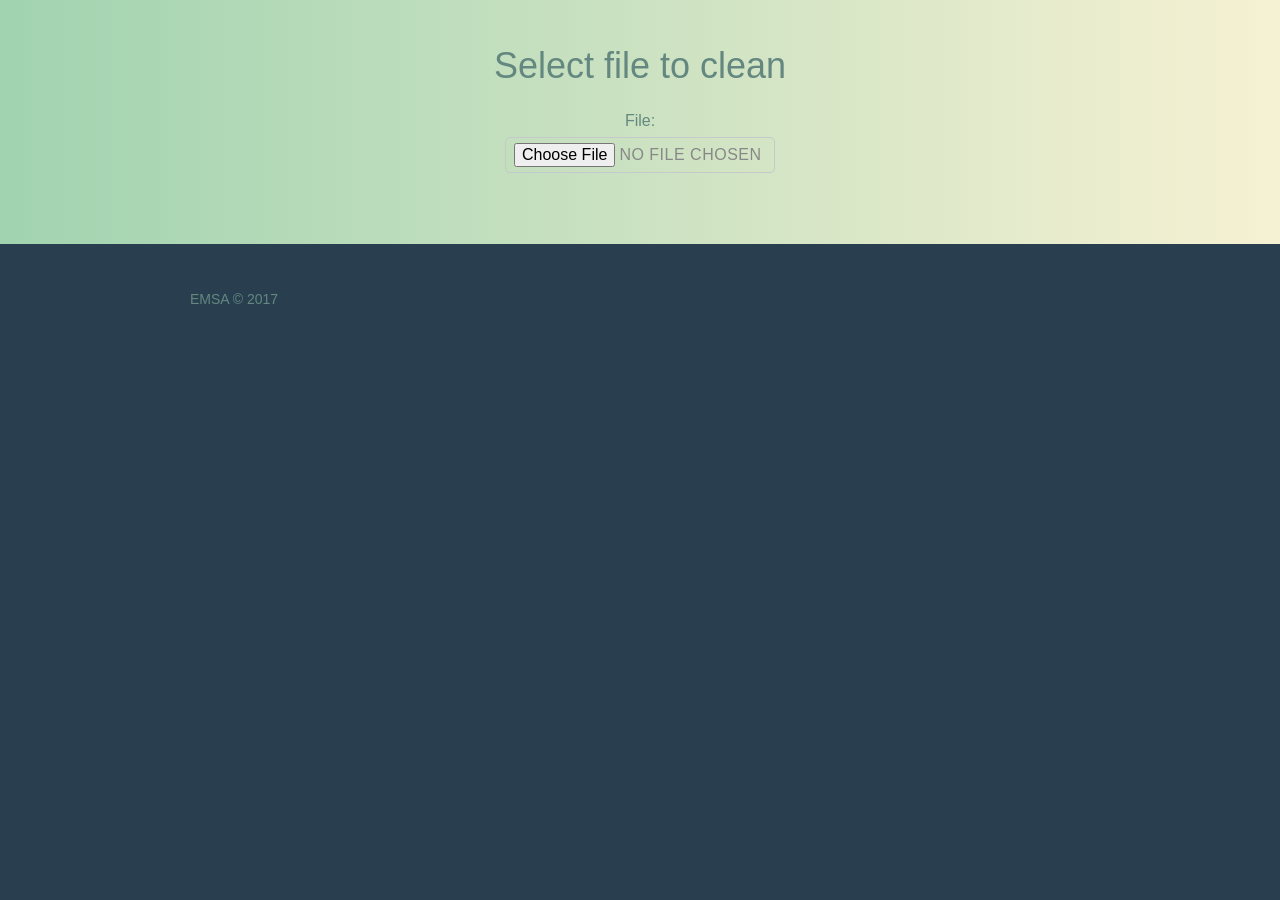
<file: src/main/webapp/index.html>
<!DOCTYPE html>
<!--
To change this license header, choose License Headers in Project Properties.
To change this template file, choose Tools | Templates
and open the template in the editor.
-->
<html>
    <head>
        <title>Xml Clean Up</title>
        <meta charset="UTF-8">
        <meta name="viewport" content="width=device-width, initial-scale=1.0">
        <link rel="stylesheet" href="stylesheets/main.css">
        <script type="text/javascript">
            
            function enableSubmit() {
                var label = document.getElementById("submitLbl");
                label.hidden = false;
            }
            
        </script>
    </head>
    <body>    
        <section class="row-alt">
            <div class="lead container">
                <h1>Select file to clean</h1>
                
                <form class="col-1-3" id="uploadFile" method="POST" action="upload.jsp" enctype="multipart/form-data">
                    <fieldset class="query-group">
                        <input type="hidden" name="todo" value="action1" />

                        <label>
                            File:
                            <input id="file" class="btn btn-alt" name="file" type="file" accept=".xml" onchange="enableSubmit()" required>
                        </label>

                        <label id="submitLbl" hidden>
                            and click button
                            <input id="submitBtn" class="btn btn-alt" type="submit" value="Clean File"/>
                        </label>
                    </fieldset>
                </form>
            </div>
        </section>

        <footer class="primary-footer container group">
            <small>EMSA &copy; 2017 </small>
        </footer>


    </body>
</html>
</file>
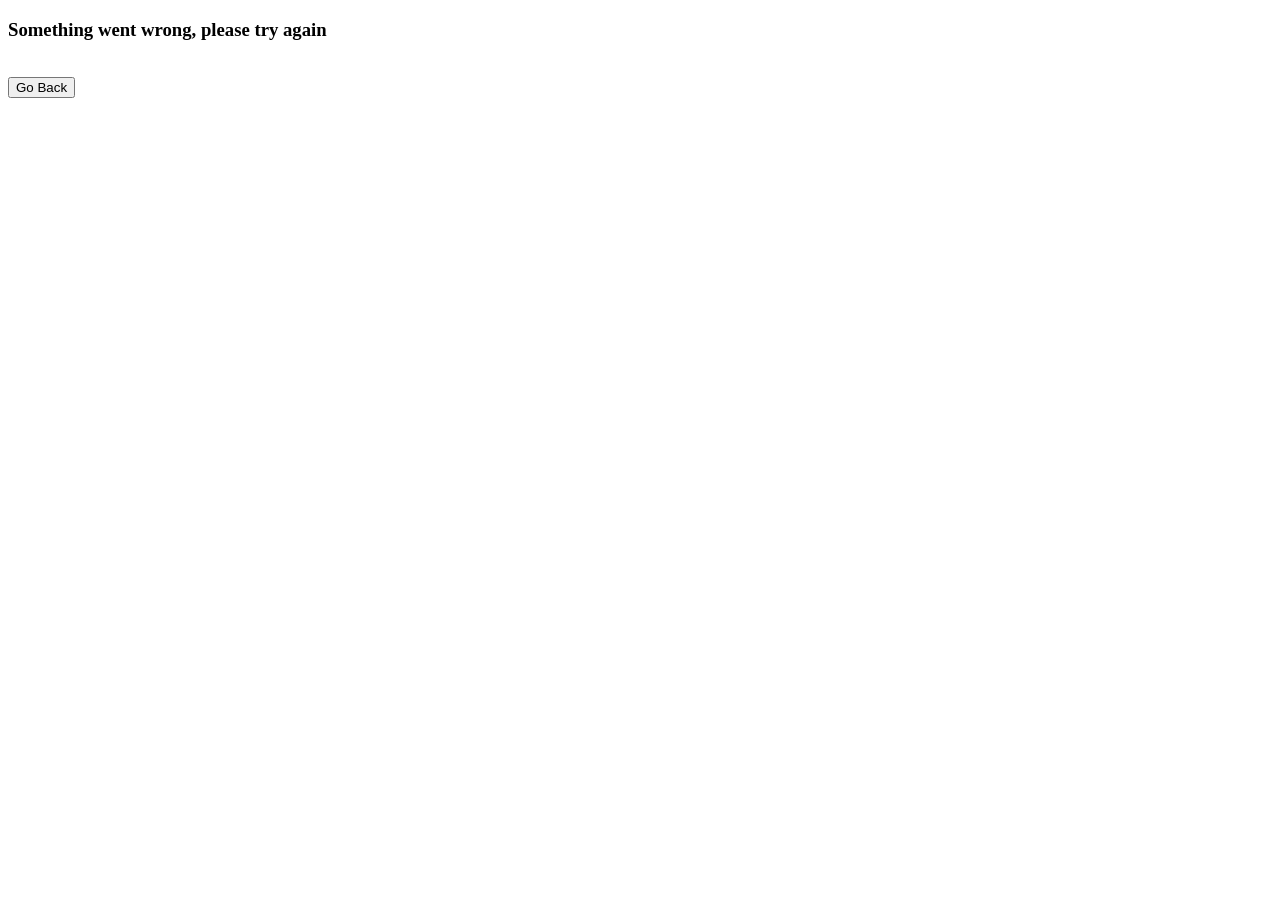
<file: web/downloadError.html>
<!DOCTYPE html>
<!--
To change this license header, choose License Headers in Project Properties.
To change this template file, choose Tools | Templates
and open the template in the editor.
-->
<html>
    <head>
        <title>Download Error</title>
        <meta charset="UTF-8">
        <meta name="viewport" content="width=device-width, initial-scale=1.0">
    </head>
    <body>
        <div>
            <h3>Something went wrong, please try again</h3>
            <br/>
            <form action='index.html' method='post'>
                <input type='submit' value='Go Back'/>
            </form>
        </div>
    </body>
</html>
</file>
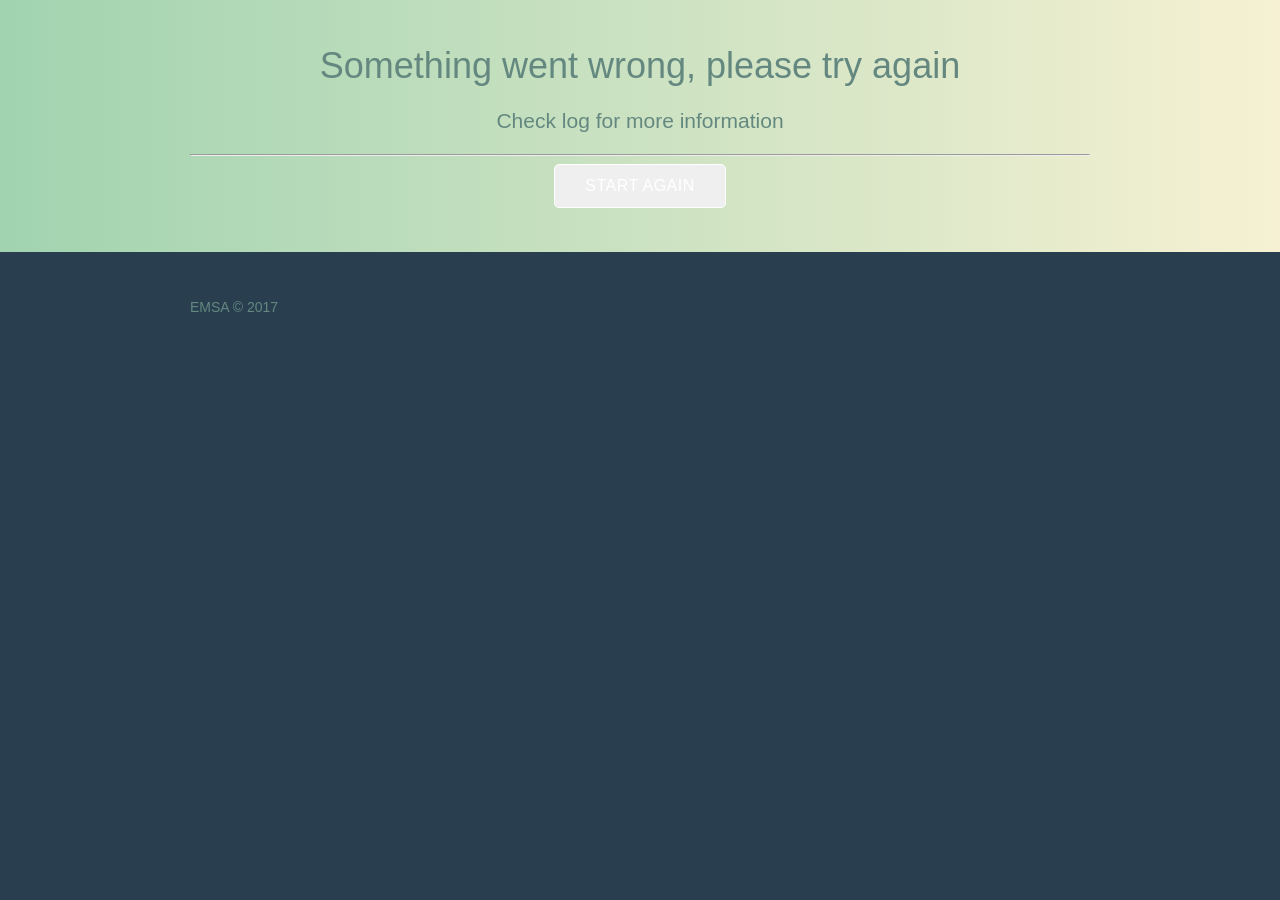
<file: src/main/webapp/downloadError.html>
<!DOCTYPE html>

<html>
    <head>
        <title>Download Error</title>
        <meta charset="UTF-8">
        <meta name="viewport" content="width=device-width, initial-scale=1.0">
        <link rel="stylesheet" href="stylesheets/main.css">
    </head>
    <body>
        <section class="row-alt">
            <div class="lead container">
                <h1>Something went wrong, please try again</h1>
                <h3>Check log for more information</h3><hr/>
                <form action='index.html' method='post'>
                    <input class="btn btn-alt" type='submit' value='Start Again'/>
                </form>
            </div>
        </section>

        <footer class="primary-footer container group">
            <small>EMSA &copy; 2017 </small>
        </footer>
    </body>
</html>
</file>
<file: src/main/webapp/stylesheets/main.css>
/*
To change this license header, choose License Headers in Project Properties.
To change this template file, choose Tools | Templates
and open the template in the editor.
*/
/* 
    Created on : Nov 5, 2016, 2:16:22 PM
    Author     : aanciaes
http://learn.shayhowe.com/html-css/building-forms/
*/


html, body, div, span, applet, object, iframe,
h1, h2, h3, h4, h5, h6, p, blockquote, pre,
a, abbr, acronym, address, big, cite, code,
del, dfn, em, img, ins, kbd, q, s, samp,
small, strike, strong, sub, sup, tt, var,
b, u, i, center,
dl, dt, dd, ol, ul, li,
fieldset, form, label, legend,
table, caption, tbody, tfoot, thead, tr, th, td,
article, aside, canvas, details, embed,
figure, figcaption, footer, header, hgroup,
menu, nav, output, ruby, section, summary,
time, mark, audio, video {
  margin: 0;
  padding: 0;
  border: 0;
  font-size: 100%;
  font: inherit;
  vertical-align: baseline;
}
/* HTML5 display-role reset for older browsers */
article, aside, details, figcaption, figure,
footer, header, hgroup, menu, nav, section {
  display: block;
}
body {
  line-height: 1;
}
ol, ul {
  list-style: none;
}
blockquote, q {
  quotes: none;
}
blockquote:before, blockquote:after,
q:before, q:after {
  content: '';
  content: none;
}
table {
  border-collapse: collapse;
  border-spacing: 0;
}

/*
  ========================================
  Custom styles
  ========================================
*/

body {
  background: #293f50;
  color: #888;
  font: 300 16px/22px "Lato", "Open Sans", "Helvetica Neue", Helvetica, Arial, sans-serif;
}

/*
  ========================================
  Grid
  ========================================
*/

*,
*:before,
*:after {
  -webkit-box-sizing: border-box;
     -moz-box-sizing: border-box;
          box-sizing: border-box;
}
.container,
.grid {
  margin: 0 auto;
  width: 960px;
}
.container {
  padding-left: 30px;
  padding-right: 30px;
}
.grid,
.col-1-3,
.col-2-3 {
  padding-left: 15px;
  padding-right: 15px;
}
.col-1-3,
.col-2-3  {
  display: inline-block;
  vertical-align: top;
}
.col-1-3 {
  width: 33.33%;
}
.col-2-3 {
  width: 66.66%;
}

/*
  ========================================
  Clearfix
  ========================================
*/

.group:before,
.group:after {
  content: "";
  display: table;
}
.group:after {
  clear: both;
}
.group {
  clear: both;
  *zoom: 1;
}

/*
  ========================================
  Rows
  ========================================
*/

.row,
.row-alt {
  min-width: 960px;
}
.row {
  background: #fff;
  padding: 66px 0 44px 0;
}
.row-alt {
  background: #cbe2c1;
  background: -webkit-linear-gradient(to right, #a1d3b0, #f6f1d3);
  background:    -moz-linear-gradient(to right, #a1d3b0, #f6f1d3);
  background:         linear-gradient(to right, #a1d3b0, #f6f1d3);
  padding: 44px 0 22px 0;
}

/*
  ========================================
  Typography
  ========================================
*/

h1, h2, h3, h4 {
  color: #648880;
}
h1, h3, h4, h5, p {
  margin-bottom: 22px;
}
h1 {
  font-size: 36px;
  line-height: 44px;
}
h2 {
  font-size: 24px;
  line-height: 44px;
}
h3 {
  font-size: 21px;
}
h4 {
  font-size: 18px;
}
h5 {
  color: #a9b2b9;
  font-size: 14px;
  font-weight: 400;
  text-transform: uppercase;
}
strong {
  font-weight: 400;
}
cite,
em {
  font-style: italic;
}

/*
  ========================================
  Leads
  ========================================
*/

.lead {
  text-align: center;
}
.lead p {
  font-size: 21px;
  line-height: 33px;
}

/*
  ========================================
  Links
  ========================================
*/

a {
  color: #648880;
  text-decoration: none;
}
a:hover {
  color: #a9b2b9;
}
p a {
  border-bottom: 1px solid #dfe2e5;
}
.primary-header a,
.primary-footer a {
  color: #fff;
}
.primary-header a:hover,
.primary-footer a:hover {
  color: #648880;
}

/*
  ========================================
  Buttons
  ========================================
*/

.btn {
  border-radius: 5px;
  color: #fff;
  cursor: pointer;
  display: inline-block;
  font-weight: 400;
  letter-spacing: .5px;
  margin: 0;
  text-transform: uppercase;
}
.btn-default {
  border: 0;
  background: #648880;
  padding: 11px 30px;
  font-size: 14px;
}
.btn-default:hover {
  background: #77a198;
}
.btn-alt {
  border: 1px solid #fff;
  padding: 10px 30px;
}
.btn-alt:hover {
  background: #fff;
  color: #648880;
}

/*
  ========================================
  Primary header
  ========================================
*/

.logo {
  border-top: 4px solid #648880;
  float: left;
  font-size: 48px;
  font-weight: 100;
  letter-spacing: .5px;
  line-height: 44px;
  padding: 40px 0 22px 0;
  text-transform: uppercase;
}
.tagline {
  margin: 66px 0 22px 0;
  text-align: right;
}
.primary-nav {
  font-size: 14px;
  font-weight: 400;
  letter-spacing: .5px;
  text-transform: uppercase;
}

/*
  ========================================
  Primary footer
  ========================================
*/

.primary-footer {
  color: #648880;
  font-size: 14px;
  padding-bottom: 44px;
  padding-top: 44px;
}
.primary-footer small {
  float: left;
  font-weight: 400;
}

/*
  ========================================
  Navigation
  ========================================
*/

.nav {
  text-align: right;
}
.nav li {
  display: inline-block;
  margin: 0 10px;
  vertical-align: top;
}
.nav li:last-child {
  margin-right: 0;
}

/*
  ========================================
  Home
  ========================================
*/

.hero {
  color: #fff;
  line-height: 44px;
  padding: 22px 80px 66px 80px;
  text-align: center;
}
.hero h2 {
  font-size: 36px;
}
.hero p {
  font-size: 24px;
  font-weight: 100;
}
.teaser a:hover h3 {
  color: #a9b2b9;
}
.teaser img {
  border-radius: 5px;
  display: block;
  margin-bottom: 22px;
  max-width: 100%
}

/*
  ========================================
  Speakers
  ========================================
*/

.speaker {
  margin-bottom: 44px;
}
.speaker-info {
  border: 1px solid #dfe2e5;
  border-radius: 5px;
  margin-top: 88px;
  padding-bottom: 22px;
  text-align: center;
}
.speaker-info img {
  border-radius: 50%;
  height: 130px;
  margin: -66px 0 22px 0;
  vertical-align: top;
}

/*
  ========================================
  Venue
  ========================================
*/

.venue-theatre {
  margin-bottom: 66px;
}
.venue-hotel {
  margin-bottom: 22px;
}
.venue-map {
  height: 264px;
}

/*
  ========================================
  Query
  ========================================
*/

.why-attend {
  list-style: square;
  margin: 0 0 22px 30px;
}
form {
  margin-bottom: 22px;
}
input,
select,
textarea {
  font: 300 16px/22px "Lato", "Open Sans", "Helvetica Neue", Helvetica, Arial, sans-serif;
}
.query-group label {
  color: #648880;
  cursor: pointer;
  font-weight: 400;
}
.query-group input,
.query-group select,
.query-group textarea {
  border: 1px solid #c6c9cc;
  border-radius: 5px;
  color: #888;
  display: block;
  margin: 5px 0 27px 0;
  padding: 5px 8px;
}
.query-group input,
.register-group textarea {
  width: 100%;
}
.query-group select {
  height: 34px;
  width: 60px;
}
.query-group textarea {
  height: 78px;
}

table{
  border: 0px solid black;
  border-spacing: 0px;
}

table thead tr{
  font-family: Arial, monospace;
  font-size: 14px;
}

table thead tr th{
  border-bottom: 2px solid black;
  border-top: 1px solid black;
  margin: 0px;
  padding: 2px;
  background-color: #cccccc;
}

table tr {
  font-family: arial, monospace;
  color: black;
  font-size:12px;
  background-color: white;
}

table tr.odd {
  background-color: #AAAAAA;
}

table tr td, th{
  border-bottom: 1px solid black;
  padding: 2px;
}
</file>
